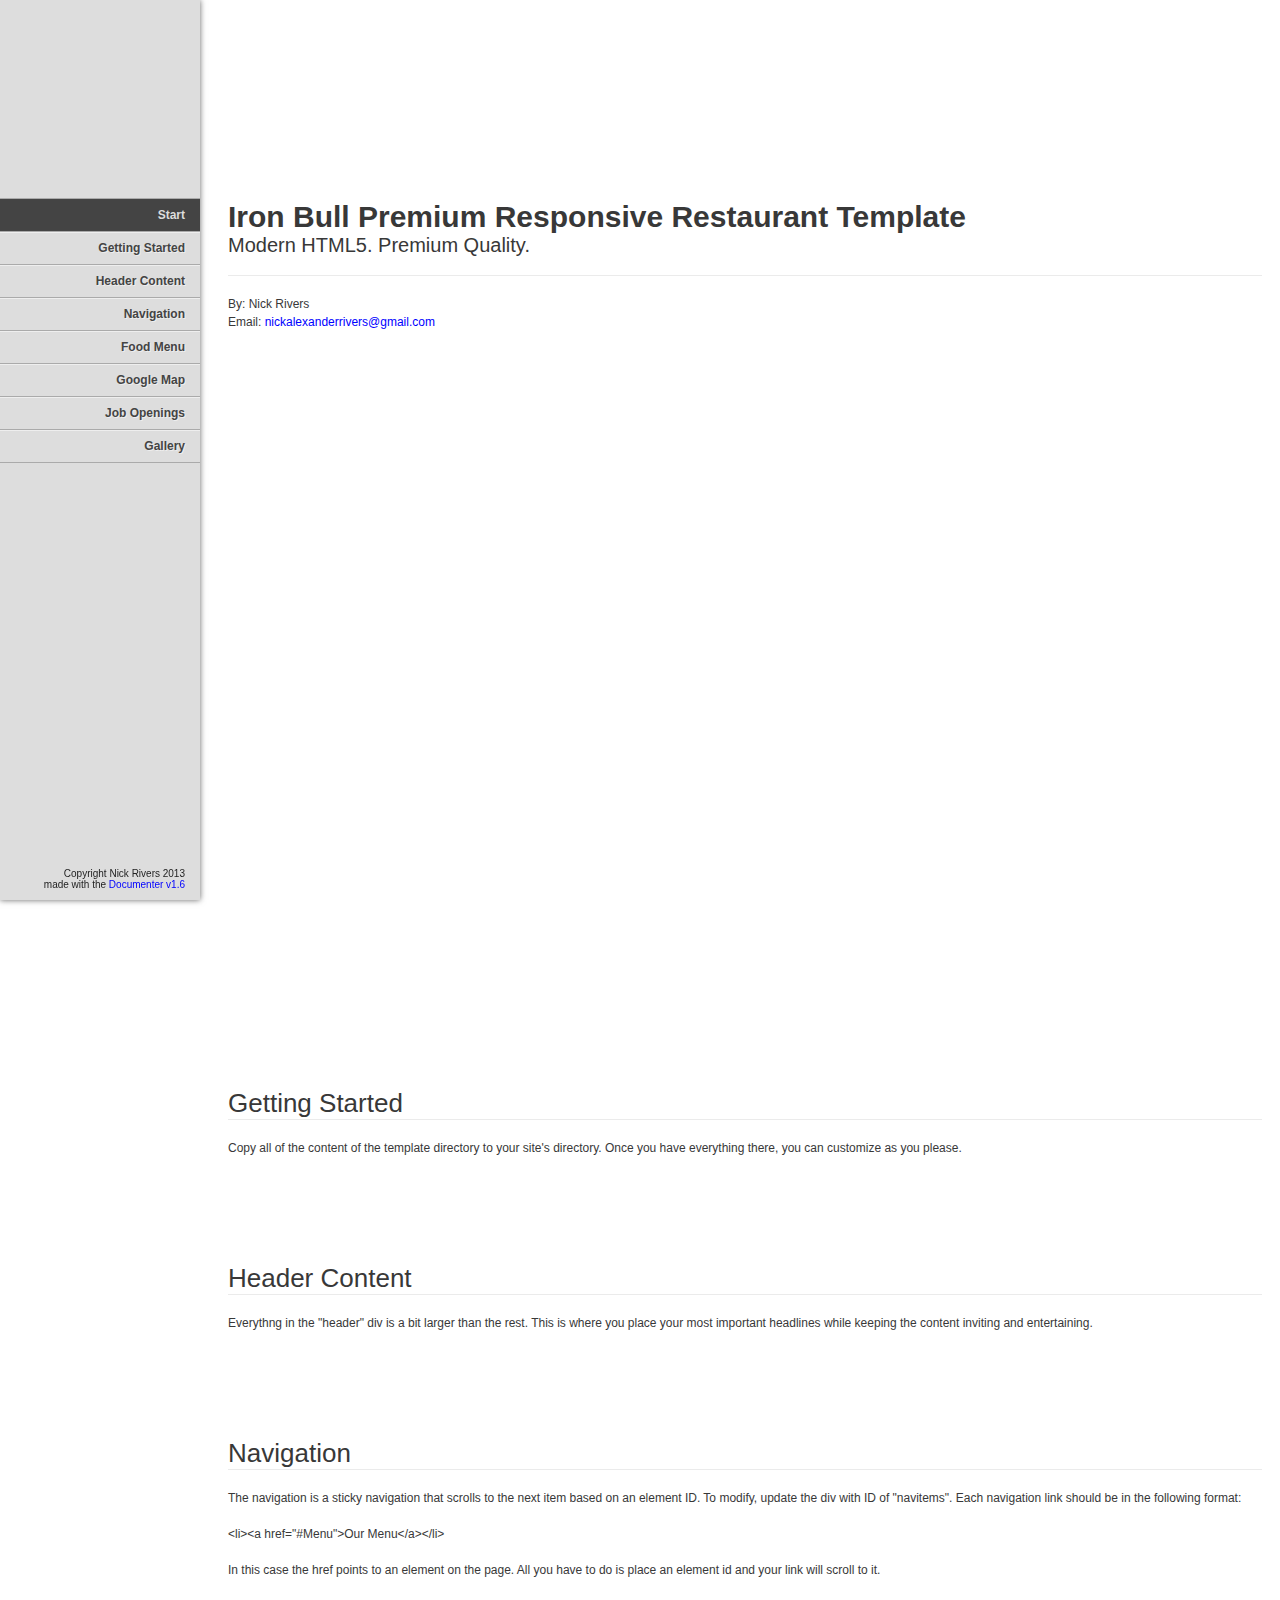
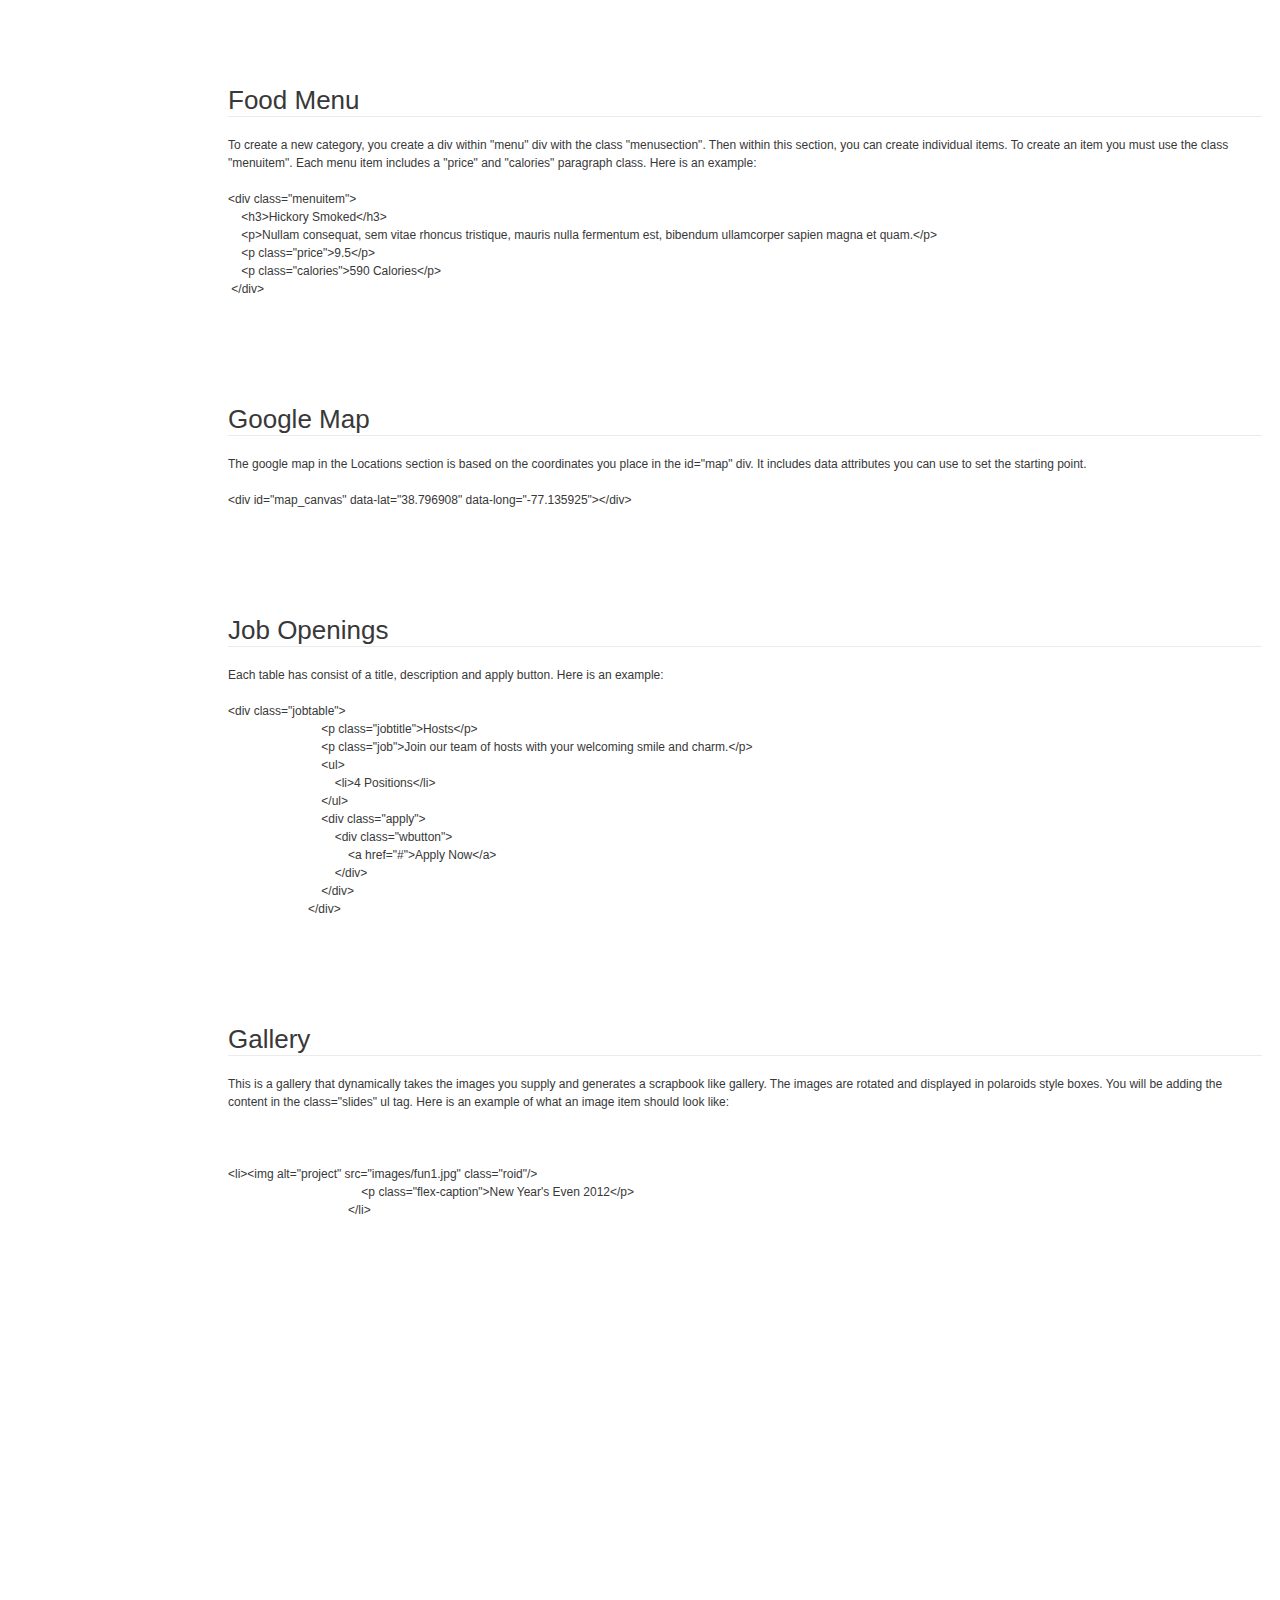
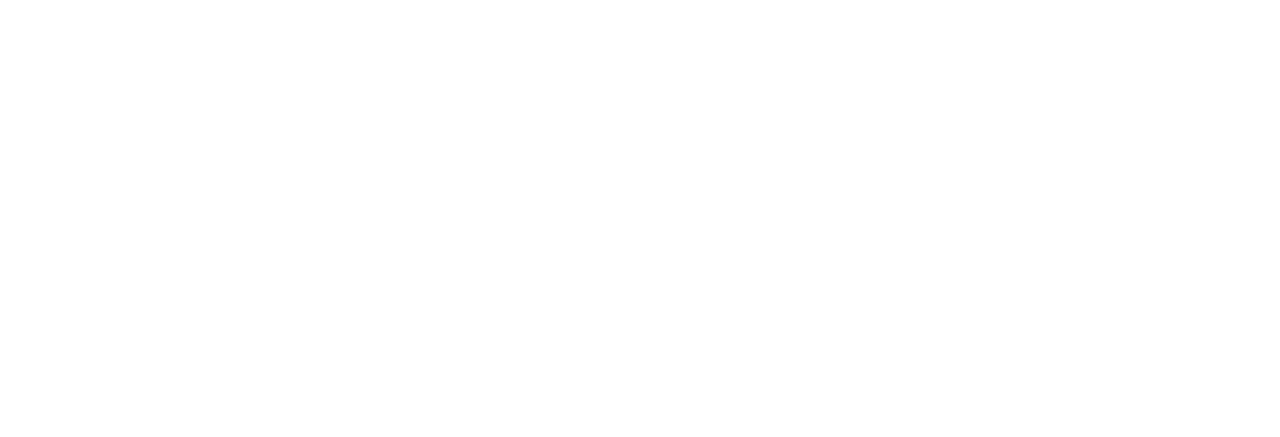
<file: documentation/index.html>
<!doctype html>  
<!--[if IE 6 ]><html lang="en-us" class="ie6"> <![endif]-->
<!--[if IE 7 ]><html lang="en-us" class="ie7"> <![endif]-->
<!--[if IE 8 ]><html lang="en-us" class="ie8"> <![endif]-->
<!--[if (gt IE 7)|!(IE)]><!-->
<html lang="en-us"><!--<![endif]-->
<head>
	<meta charset="utf-8">
	
	<title>Iron Bull Premium Responsive Restaurant Template - Modern HTML5. Premium Quality.</title>
	
	<meta name="description" content="">
	<meta name="author" content="Nick Rivers">
	<meta name="copyright" content="Nick Rivers">
	<meta name="generator" content="Documenter v1.6 http://rxa.li/documenter">
	<meta name="date" content="2013-05-06T16:42:02+02:00">
	
	<link rel="stylesheet" href="css/documenter_style.css" media="all">
	
	
	<script src="js/jquery.1.6.4.js"></script>
	
	<script src="js/jquery.scrollTo-1.4.2-min.js"></script>
	<script src="js/jquery.easing.js"></script>
	
	
	<script>document.createElement('section');var duration=500,easing='swing';</script>
	<script src="js/script.js"></script>
	
	<style>
		html{background-color:#FFFFFF;color:#383838;}
		::-moz-selection{background:#444444;color:#DDDDDD;}
		::selection{background:#444444;color:#DDDDDD;}
		#documenter_sidebar #documenter_logo{background-image:url();}
		a{color:#0000FF;}
		hr{border-top:1px solid #EBEBEB;border-bottom:1px solid #FFFFFF;}
		#documenter_sidebar, #documenter_sidebar ol a{background-color:#DDDDDD;color:#222222;}
		#documenter_sidebar ol a{-webkit-text-shadow:1px 1px 0px #EEEEEE;-moz-text-shadow:1px 1px 0px #EEEEEE;text-shadow:1px 1px 0px #EEEEEE;}
		#documenter_sidebar ol{border-top:1px solid #AAAAAA;}
		#documenter_sidebar ol a{border-top:1px solid #EEEEEE;border-bottom:1px solid #AAAAAA;color:#444444;}
		#documenter_sidebar ol a:hover{background:#444444;color:#DDDDDD;border-top:1px solid #444444;}
		#documenter_sidebar ol a.current{background:#444444;color:#DDDDDD;border-top:1px solid #444444;}
		#documenter_copyright{display:block !important;visibility:visible !important;}
	</style>
	
</head>
<body>
	<div id="documenter_sidebar">
		<a href="#documenter_cover" id="documenter_logo"></a>
		<ol id="documenter_nav">
			<li><a class="current" href="#documenter_cover">Start</a></li>
			<li><a href="#getting_started">Getting Started</a></li>
			<li><a href="#header_content">Header Content</a></li>
			<li><a href="#navigation">Navigation</a></li>
			<li><a href="#food_menu">Food Menu</a></li>
			<li><a href="#google_map">Google Map</a></li>
			<li><a href="#job_openings">Job Openings</a></li>
			<li><a href="#gallery">Gallery</a></li>

		</ol>
		<div id="documenter_copyright">Copyright Nick Rivers 2013<br>
		made with the <a href="http://rxa.li/documenter">Documenter v1.6</a> 
		</div>
	</div>
	<div id="documenter_content">
	<section id="documenter_cover"><h1>Iron Bull Premium Responsive Restaurant Template</h1><h2>Modern HTML5. Premium Quality.</h2><hr><ul><li>By: Nick Rivers</li><li>Email: <a href="mailto:&#110;&#105;&#99;&#107;&#97;&#108;&#101;&#120;&#97;&#110;&#100;&#101;&#114;&#114;&#105;&#118;&#101;&#114;&#115;&#64;&#103;&#109;&#97;&#105;&#108;&#46;&#99;&#111;&#109;">&#110;&#105;&#99;&#107;&#97;&#108;&#101;&#120;&#97;&#110;&#100;&#101;&#114;&#114;&#105;&#118;&#101;&#114;&#115;&#64;&#103;&#109;&#97;&#105;&#108;&#46;&#99;&#111;&#109;</a></li></ul></section><section id="getting_started">
	<h3>Getting Started</h3><hr class="notop">
<p>
	Copy all of the content of the template directory to your site&#39;s directory. Once you have everything there, you can customize as you please.</p>
</section>
<section id="header_content">
	<h3>Header Content</h3><hr class="notop">
<p>
	Everythng in the &quot;header&quot; div is a bit larger than the rest. This is where you place your most important headlines while keeping the content inviting and entertaining.</p>
</section>
<section id="navigation">
	<h3>Navigation</h3><hr class="notop">
<p>
	The navigation is a sticky navigation that scrolls to the next item based on an element ID. To modify, update the div with ID of &quot;navitems&quot;. Each navigation link should be in the following format:</p>
<p>
	&lt;li&gt;&lt;a href=&quot;#Menu&quot;&gt;Our Menu&lt;/a&gt;&lt;/li&gt;</p>
<p>
	In this case the href points to an element on the page. All you have to do is place an element id and your link will scroll to it.</p>
</section>
<section id="food_menu">
	<h3>Food Menu</h3><hr class="notop">
<p>
	To create a new category, you create a div within &quot;menu&quot; div with the class &quot;menusection&quot;. Then within this section, you can create individual items. To create an item you must use the class &quot;menuitem&quot;. Each menu item includes a &quot;price&quot; and &quot;calories&quot; paragraph class. Here is an example:</p>
<p>
	&lt;div class=&quot;menuitem&quot;&gt;<br>
	&nbsp;&nbsp;&nbsp; &lt;h3&gt;Hickory Smoked&lt;/h3&gt;<br>
	&nbsp;&nbsp;&nbsp; &lt;p&gt;Nullam consequat, sem vitae rhoncus tristique, mauris nulla fermentum est, bibendum ullamcorper sapien magna et quam.&lt;/p&gt;<br>
	&nbsp;&nbsp;&nbsp; &lt;p class=&quot;price&quot;&gt;9.5&lt;/p&gt;<br>
	&nbsp;&nbsp;&nbsp; &lt;p class=&quot;calories&quot;&gt;590 Calories&lt;/p&gt;<br>
	&nbsp;&lt;/div&gt;</p>
</section>
<section id="google_map">
	<h3>Google Map</h3><hr class="notop">
<p>
	The google map in the Locations section is based on the coordinates you place in the id=&quot;map&quot; div. It includes data attributes you can use to set the starting point.</p>
<p>
	&lt;div id=&quot;map_canvas&quot; data-lat=&quot;38.796908&quot; data-long=&quot;-77.135925&quot;&gt;&lt;/div&gt;</p>
</section>
<section id="job_openings">
	<h3>Job Openings</h3><hr class="notop">
<p>
	Each table has consist of a title, description and apply button. Here is an example:</p>
<p>
	&lt;div class=&quot;jobtable&quot;&gt;<br>
	&nbsp;&nbsp; &nbsp;&nbsp;&nbsp;&nbsp; &nbsp;&nbsp;&nbsp; &nbsp;&nbsp;&nbsp; &nbsp;&nbsp;&nbsp; &nbsp;&nbsp;&nbsp; &nbsp;&nbsp;&nbsp; &lt;p class=&quot;jobtitle&quot;&gt;Hosts&lt;/p&gt;<br>
	&nbsp;&nbsp; &nbsp;&nbsp;&nbsp;&nbsp; &nbsp;&nbsp;&nbsp; &nbsp;&nbsp;&nbsp; &nbsp;&nbsp;&nbsp; &nbsp;&nbsp;&nbsp; &nbsp;&nbsp;&nbsp; &lt;p class=&quot;job&quot;&gt;Join our team of hosts with your welcoming smile and charm.&lt;/p&gt;<br>
	&nbsp;&nbsp; &nbsp;&nbsp;&nbsp;&nbsp; &nbsp;&nbsp;&nbsp; &nbsp;&nbsp;&nbsp; &nbsp;&nbsp;&nbsp; &nbsp;&nbsp;&nbsp; &nbsp;&nbsp;&nbsp; &lt;ul&gt;<br>
	&nbsp;&nbsp; &nbsp;&nbsp;&nbsp;&nbsp; &nbsp;&nbsp;&nbsp; &nbsp;&nbsp;&nbsp; &nbsp;&nbsp;&nbsp; &nbsp;&nbsp;&nbsp; &nbsp;&nbsp;&nbsp; &nbsp;&nbsp;&nbsp; &lt;li&gt;4 Positions&lt;/li&gt;<br>
	&nbsp;&nbsp; &nbsp;&nbsp;&nbsp;&nbsp; &nbsp;&nbsp;&nbsp; &nbsp;&nbsp;&nbsp; &nbsp;&nbsp;&nbsp; &nbsp;&nbsp;&nbsp; &nbsp;&nbsp;&nbsp; &lt;/ul&gt;<br>
	&nbsp;&nbsp; &nbsp;&nbsp;&nbsp;&nbsp; &nbsp;&nbsp;&nbsp; &nbsp;&nbsp;&nbsp; &nbsp;&nbsp;&nbsp; &nbsp;&nbsp;&nbsp; &nbsp;&nbsp;&nbsp; &lt;div class=&quot;apply&quot;&gt;<br>
	&nbsp;&nbsp; &nbsp;&nbsp;&nbsp;&nbsp; &nbsp;&nbsp;&nbsp; &nbsp;&nbsp;&nbsp; &nbsp;&nbsp;&nbsp; &nbsp;&nbsp;&nbsp; &nbsp;&nbsp;&nbsp; &nbsp;&nbsp;&nbsp; &lt;div class=&quot;wbutton&quot;&gt;<br>
	&nbsp;&nbsp; &nbsp;&nbsp;&nbsp;&nbsp; &nbsp;&nbsp;&nbsp; &nbsp;&nbsp;&nbsp; &nbsp;&nbsp;&nbsp; &nbsp;&nbsp;&nbsp; &nbsp;&nbsp;&nbsp; &nbsp;&nbsp;&nbsp; &nbsp;&nbsp;&nbsp; &lt;a href=&quot;#&quot;&gt;Apply Now&lt;/a&gt;<br>
	&nbsp;&nbsp; &nbsp;&nbsp;&nbsp;&nbsp; &nbsp;&nbsp;&nbsp; &nbsp;&nbsp;&nbsp; &nbsp;&nbsp;&nbsp; &nbsp;&nbsp;&nbsp; &nbsp;&nbsp;&nbsp; &nbsp;&nbsp;&nbsp; &lt;/div&gt;<br>
	&nbsp;&nbsp; &nbsp;&nbsp;&nbsp;&nbsp; &nbsp;&nbsp;&nbsp; &nbsp;&nbsp;&nbsp; &nbsp;&nbsp;&nbsp; &nbsp;&nbsp;&nbsp; &nbsp;&nbsp;&nbsp; &lt;/div&gt;<br>
	&nbsp;&nbsp; &nbsp;&nbsp;&nbsp;&nbsp; &nbsp;&nbsp;&nbsp; &nbsp;&nbsp;&nbsp; &nbsp;&nbsp;&nbsp; &nbsp;&nbsp;&nbsp; &lt;/div&gt;</p>
</section>
<section id="gallery">
	<h3>Gallery</h3><hr class="notop">
<p>
	This is a gallery that dynamically takes the images you supply and generates a scrapbook like gallery. The images are rotated and displayed in polaroids style boxes. You will be adding the content in the class=&quot;slides&quot; ul tag. Here is an example of what an image item should look like:</p>
<p>
	&nbsp;</p>
<p>
	&lt;li&gt;&lt;img alt=&quot;project&quot; src=&quot;images/fun1.jpg&quot; class=&quot;roid&quot;/&gt;<br>
	&nbsp;&nbsp; &nbsp;&nbsp;&nbsp;&nbsp; &nbsp;&nbsp;&nbsp; &nbsp;&nbsp;&nbsp; &nbsp;&nbsp;&nbsp; &nbsp;&nbsp;&nbsp; &nbsp;&nbsp;&nbsp; &nbsp;&nbsp;&nbsp; &nbsp;&nbsp;&nbsp; &nbsp;&nbsp;&nbsp; &lt;p class=&quot;flex-caption&quot;&gt;New Year&#39;s Even 2012&lt;/p&gt;<br>
	&nbsp;&nbsp; &nbsp;&nbsp;&nbsp;&nbsp; &nbsp;&nbsp;&nbsp; &nbsp;&nbsp;&nbsp; &nbsp;&nbsp;&nbsp; &nbsp;&nbsp;&nbsp; &nbsp;&nbsp;&nbsp; &nbsp;&nbsp;&nbsp; &nbsp;&nbsp;&nbsp; &lt;/li&gt;</p>
</section>

	</div>
</body>
</html>
</file>
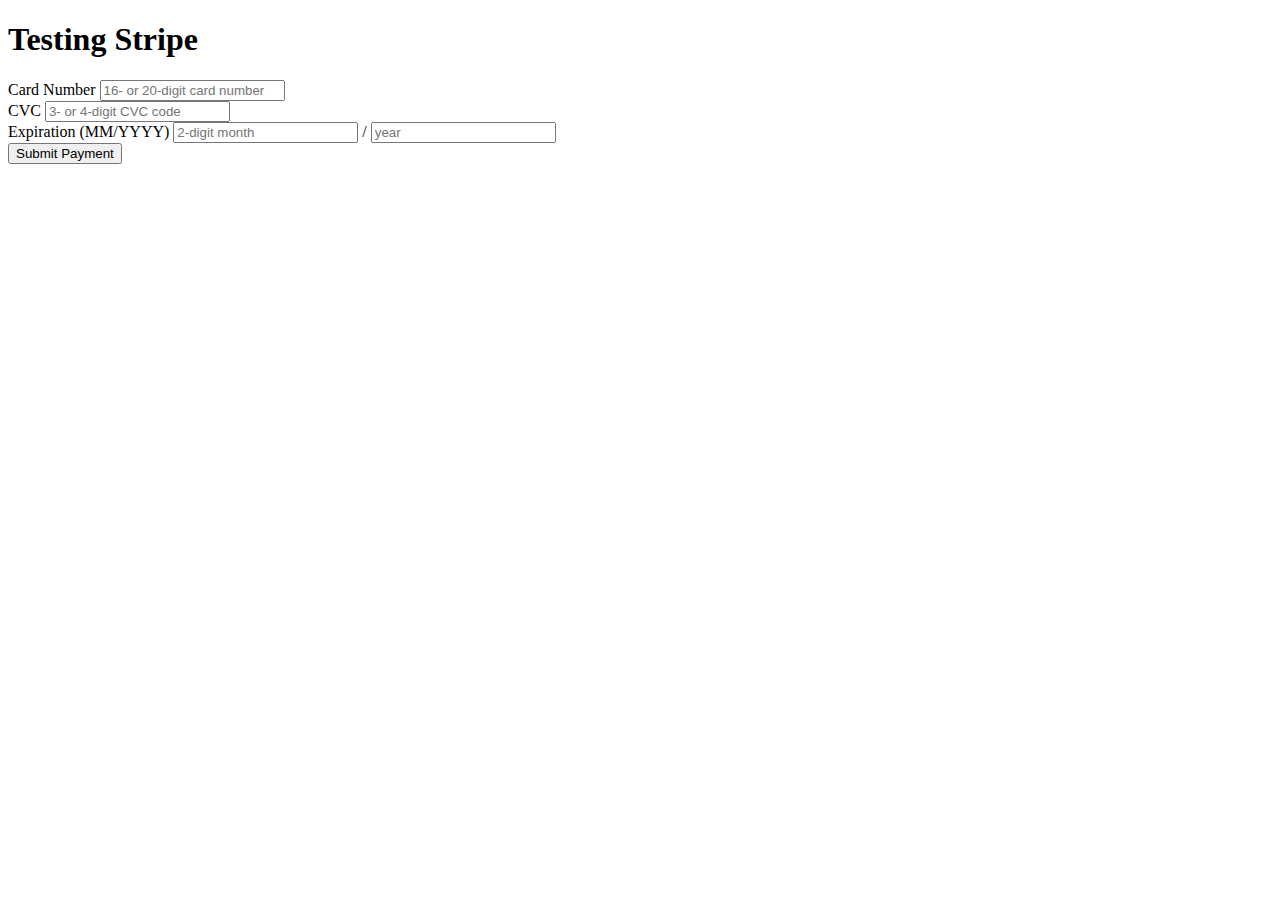
<file: stripe_test.html>
<!DOCTYPE html>
<html>
<head>
    <title>testing stripe</title>
</head>

<body>

<h1>Testing Stripe</h1>

  <form action="http://localhost:3000/charges" method="POST" id="payment-form">
    <span class="payment-errors"></span>

    <div>
      <label>
        <span>Card Number</span>
        <input type="text" placeholder="16- or 20-digit card number" data-stripe="number"/>
      </label>
    </div>

    <div>
      <label>
        <span>CVC</span>
        <input type="text" placeholder="3- or 4-digit CVC code" data-stripe="cvc"/>
      </label>
    </div>

    <div>
      <label>
        <span>Expiration (MM/YYYY)</span>
        <input type="text" placeholder="2-digit month" data-stripe="exp-month"/>
      </label>
      <span> / </span>
      <input type="text" placeholder="year" data-stripe="exp-year"/>
    </div>

    <button type="submit">Submit Payment</button>
  </form>



<script src="http://ajax.googleapis.com/ajax/libs/jquery/1.10.2/jquery.min.js"></script>
<script type="text/javascript" src="https://js.stripe.com/v2/"></script>


<script type="text/javascript">
    // This identifies your website in the createToken call below
    Stripe.setPublishableKey('pk_test_JqE1qOYpQpqC0RFL4YBOblmG');

    // Jquery function to submit form, which tries to create token
    jQuery(function($) {
      $('#payment-form').submit(function(event) {
        var $form = $(this);

        // Disable the submit button to prevent repeated clicks
        $form.find('button').prop('disabled', true);

        Stripe.card.createToken($form, stripeResponseHandler);

        // Prevent the form from submitting with the default action
        return false;
      });
    });

    //this function handles the response from stripe: shows errors if any, or handles tokens if it is ok
    var stripeResponseHandler = function(status, response) {
      var $form = $('#payment-form');

      if (response.error) {
        // Show the errors on the form
        $form.find('.payment-errors').text(response.error.message);
        $form.find('button').prop('disabled', false);
      } else {
        // token contains id, last4, and card type
        var token = response.id;
        // Insert the token into the form so it gets submitted to the server
        $form.append($('<input type="hidden" name="stripeToken" />').val(token));
        // and re-submit
        $form.get(0).submit();
      }
    };


    </script>
</body>

</html>
</file>
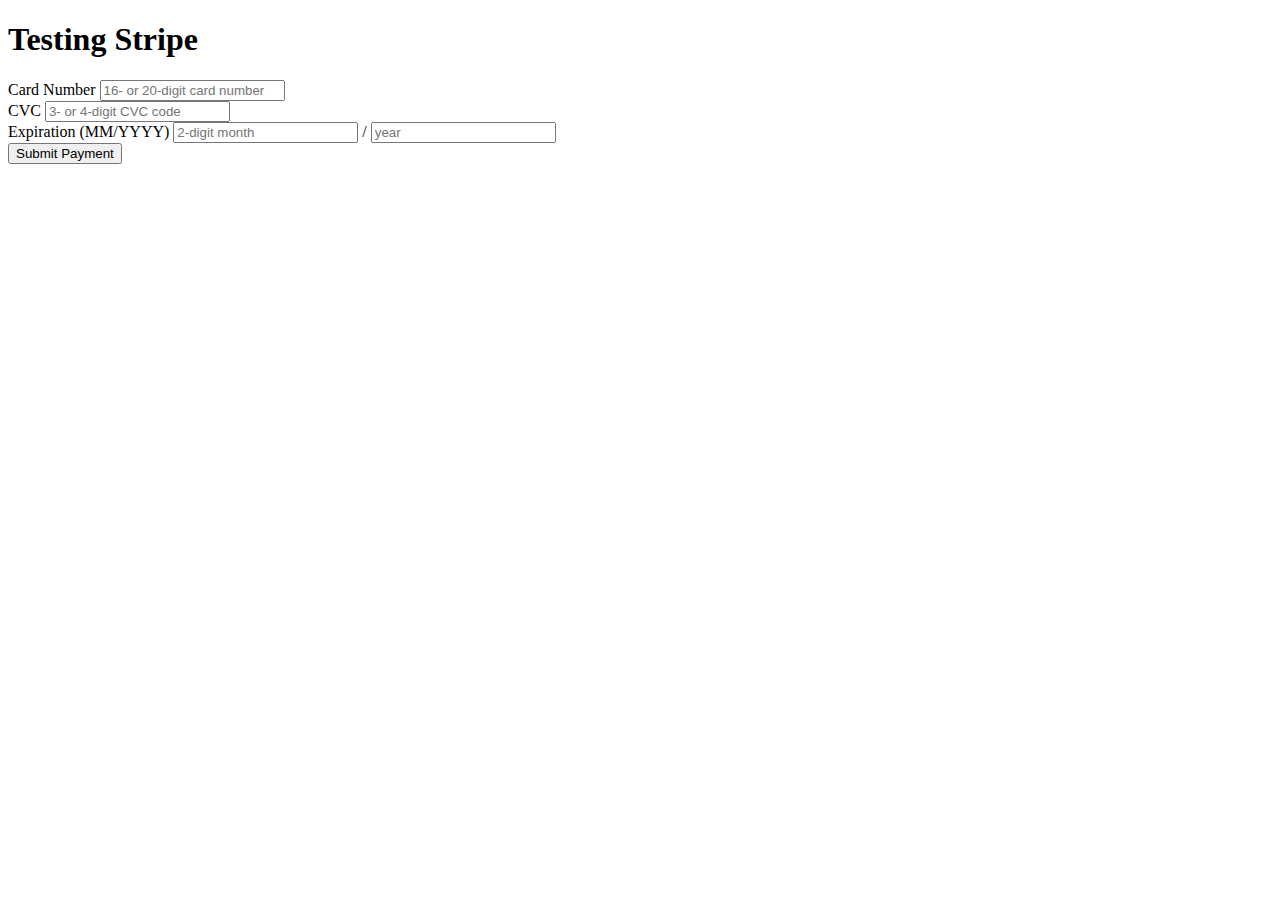
<file: test/stripe_test.html>
<!DOCTYPE html>
<html>
<head>
    <title>STRIPE ORDERING</title>
</head>

<body>

<h1>Testing Stripe</h1>

  <form action="localhost:3000/orders" method="POST" id="payment-form">
    <span class="payment-errors"></span>

    <div>
      <label>
        <span>Card Number</span>
        <input type="text" placeholder="16- or 20-digit card number" data-stripe="number"/>
      </label>
    </div>

    <div>
      <label>
        <span>CVC</span>
        <input type="text" placeholder="3- or 4-digit CVC code" data-stripe="cvc"/>
      </label>
    </div>

    <div>
      <label>
        <span>Expiration (MM/YYYY)</span>
        <input type="text" placeholder="2-digit month" data-stripe="exp-month"/>
      </label>
      <span> / </span>
      <input type="text" placeholder="year" data-stripe="exp-year"/>
    </div>
    <input type="hidden" name="currency" value="usd">
    <input type="hidden" name="amount" value=400>

    <button type="submit">Submit Payment</button>
  </form>



<script src="http://ajax.googleapis.com/ajax/libs/jquery/1.10.2/jquery.min.js"></script>
<script type="text/javascript" src="https://js.stripe.com/v2/"></script>


<script type="text/javascript">
    // This identifies your website in the createToken call below
    Stripe.setPublishableKey('pk_test_JqE1qOYpQpqC0RFL4YBOblmG');

    // Jquery function to submit form, which tries to create token
    jQuery(function($) {
      $('#payment-form').submit(function(event) {
        var $form = $(this);

        // Disable the submit button to prevent repeated clicks
        $form.find('button').prop('disabled', true);

        Stripe.card.createToken($form, stripeResponseHandler);

        // Prevent the form from submitting with the default action
        return false;
      });
    });

    //this function handles the response from stripe: shows errors if any, or handles tokens if it is ok
    var stripeResponseHandler = function(status, response) {
      var $form = $('#payment-form');

      if (response.error) {
        // Show the errors on the form
        $form.find('.payment-errors').text(response.error.message);
        $form.find('button').prop('disabled', false);
      } else {
        // token contains id, last4, and card type
        var token = response.id;
        // Insert the token into the form so it gets submitted to the server
        $form.append($('<input type="hidden" name="stripeToken" />').val(token));
        // and re-submit
        $form.get(0).submit();
      }
    };


    </script>
</body>

</html>
</file>
<file: documentation/css/documenter_style.css>
/*!
 * Documenter 1.6
 * http://rxa.li/documenter
 *
 * Copyright 2011, Xaver Birsak
 * http://revaxarts.com
 *
 */
html,body,div,span,applet,object,iframe,h1,h2,h3,h4,h5,h6,p,blockquote,pre,a,abbr,acronym,address,big,cite,code,del,dfn,em,font,img,ins,kbd,q,s,samp,small,strike,strong,sub,sup,tt,var,dl,dt,dd,ol,ul,li,fieldset,form,label,legend,table,caption,tbody,tfoot,thead,tr,th,td{
	margin:0;
	padding:0;
	border:0;
	outline:0;
	font-weight:inherit;
	font-style:inherit;
	font-size:100%;
	font-family:inherit;
	vertical-align:baseline;
}
html { 
	font-size:101%;
	font-family:Arial,verdana,arial,sans-serif;
	font-size:12px;
	-webkit-text-size-adjust:none;
	color:#6F6F6F;
	background-color:#efefef;
}
body{
	min-height:100%;
	height:auto;
	width:100%;
}
footer, header, section {
	display:block;
}
a{ color:#6F6F6F; text-decoration:none; cursor:pointer; }
a:hover { text-decoration:underline }
p, ul, ol{
	margin:18px 0;
	line-height:1.5em;
}
li{
	list-style:none;
}
li.placeholder{
	height:70px;
	width:100%;
	font-size:16px;
}
hr { 
	display:block;
	height:0px;
	line-height:0px;
	border:0;
	border-top:1px solid #ddd;
	border-bottom:1px solid #aaa;
	margin:16px 0;
	padding:0;
}
hr.notop{
	margin-top:0;
}
strong{
	font-weight:700;
}
#documenter_content{
	position:absolute;
	right:18px;
	left:218px;
	padding-left:10px;
	padding-bottom:800px;
	min-height:100%;
	height:auto;
	z-index:1;
}
#documenter_sidebar{
	-moz-box-shadow:0 0 6px rgba(3,3,3,0.6);
	-webkit-box-shadow:0 0 6px rgba(3,3,3,0.6);
	box-shadow:0 0 6px rgba(3,3,3,0.6);
	position:fixed;
	left:0;
	width:200px;
	height:100%;
	min-height:100%;
	z-index:100;
}
#documenter_sidebar a{
	position:relative;
	z-index:100;
}
img{
	border:0;
}
#documenter_copyright{
	position:absolute;
	bottom:10px;
	font-size:10px;
	right:15px;
	width:200px;
	text-align:right;
	z-index:1
}
noscript{
	display:block;
	position:absolute;
	top:238px;
	margin:0 auto;
	width:800px;
	bottom:0;
	z-index:20;
}
noscript p{
	width:800px;
	font-size:20px;
	padding-top:20px;
	margin:0 auto;
	color:#4D4D4D;
}
.small{
	font-size:10px;
	letter-spacing:0;
}

/*----------------------------------------------------------------------*/
/* Sidebar
/*----------------------------------------------------------------------*/

#documenter_sidebar #documenter_logo{
	display:block;
	height:20%;
	max-height:200px;
	min-height:70px;
	width:200px;
	background-position:center center;
	background-repeat:no-repeat;
}
#documenter_sidebar ol{
	font-size:12px;
	font-weight:700;
	min-height:150px;
	height:75%;
	overflow:auto;
}

#documenter_sidebar ol li{
	text-align:right;
	padding:0;
}
#documenter_sidebar ol a{
	display:block;
	border-top:1px solid #ddd;
	border-bottom:1px solid #aaa;
	padding:6px 15px 7px 0;
	text-align:right;
}
#documenter_sidebar ol a:hover,#documenter_sidebar ol a.current{
	-webkit-text-shadow:none;
	-moz-text-shadow:none;
	text-shadow:none;
	text-decoration:none;
}
#documenter_sidebar ol li ol{
	border-top:0;
	font-size:10px;
	min-height:10px;
	height:auto;
	overflow:auto;
	margin:0;
	display:none;
}
#documenter_sidebar ol li ol li a{
	display:block;
	padding:4px 15px 5px 0;
	text-align:right;
}

/*----------------------------------------------------------------------*/
/* Content
/*----------------------------------------------------------------------*/

#documenter_cover{
	height:800px;
	padding-top:200px !important;
}
#documenter_cover li{
	list-style:none !important;
	margin-left:0 !important;
}
#documenter_cover p{
	width:500px;
}
#documenter_content section{
	padding-top:70px;
}
#documenter_content h1{
	font-size:30px;
	font-weight:700;
}
#documenter_content h2{
	font-size:20px;
	margin-bottom:18px;
	font-weight:100;
}
#documenter_content h3{
	font-size:26px;
	margin:18px 0 0;
	font-weight:100;
}
#documenter_content h4{
	font-size:20px;
	margin:18px 0;
	font-weight:100;
}
#documenter_content h5{
	font-size:16px;
	margin:18px 0;
	font-weight:100;
}
#documenter_content h6{
	font-size:14px;
	margin:18px 0;
	font-weight:100;
}
#documenter_content p{
	margin:18px 0;
}
#documenter_content ol li{
	list-style:decimal;
	margin-left:36px;
}
#documenter_content ul li{
	list-style:square;
	margin-left:36px;
}
#documenter_content dl{
}
#documenter_content dl dt{
	padding-top:12px;
	font-weight:700;
	font-size:14px;
}
#documenter_content dl dd{
	padding-top:3px;
	margin-left:18px;
}
#documenter_content table{
	border-collapse:collapse;
}
#documenter_content table th{
	font-weight:700;
}
#documenter_content table th, #documenter_content table td{
	padding:3px;
	text-align:left;
}
#documenter_content code, #documenter_content pre{
	font-family:"Courier New", Courier, monospace;
	font-size:12px;
}
#documenter_content .warning{
	padding:10px 10px 10px 30px;
	border:1px solid #D5D458;
	background-color:#F0FEB1;
	background-image:url(img/warning.png);
	background-repeat:no-repeat;
	background-position: 8px 11px;
}
#documenter_content .info{
	padding:10px 10px 10px 30px;
	border:1px solid #6AB3FF;
	background-color:#A3D0FF;
	background-image:url(img/info.png);
	background-repeat:no-repeat;
	background-position: 8px 11px;
}
#documenter_content pre{
	background-image:url(img/pre_bg.png);
	line-height:19px;
}




/*----------------------------------------------------------------------*/
/* Print Styles
/*----------------------------------------------------------------------*/

@media print {
	 * { background: transparent !important; color: black !important; text-shadow: none !important; filter:none !important;
	-ms-filter: none !important; } /* Black prints faster: sanbeiji.com/archives/953 */
	a, a:visited { color: #444 !important; text-decoration: underline; }
	a[href]:after { content: " (" attr(href) ")"; }
	abbr[title]:after { content: " (" attr(title) ")"; }
	.ir a:after, a[href^="javascript:"]:after, a[href^="#"]:after { content: ""; }  /* Don't show links for images, or javascript/internal links */
	pre, blockquote { border: 1px solid #999; page-break-inside: avoid; }
	thead { display: table-header-group; } /* css-discuss.incutio.com/wiki/Printing_Tables */
	tr, img { page-break-inside: avoid; }
	@page { margin: 0.5cm; }
	p, h2, h3 { orphans: 3; widows: 3; }
	h2, h3{ page-break-after: avoid; }
	hr { border-top:1px solid #000 !important;border-bottom:0 !important; }
	
	#documenter_sidebar{
		-moz-box-shadow:none;
		-webkit-box-shadow:none;
		box-shadow:none;
		position:absolute;
		left:10px;
		top:0;
		width:100%;
		margin-top:500px;
	}
	#documenter_sidebar ol:before { content: "Table of Contents"; }
	
	#documenter_sidebar ol{
		border:0 !important;
	}
	#documenter_sidebar ol li{
		border:0 !important;
		text-align:left;
	}
	#documenter_sidebar ol li a{
		border:0 !important;
		text-align:left;
		padding:4px;
	}
	#documenter_sidebar ol li a:hover{
		border:0 !important;
	}
	#documenter_sidebar #documenter_logo{
		display:none;
	}
	#documenter_sidebar #documenter_copyright{
		display:none;
	}
	#documenter_content{
		left:10px;
	}
	#documenter_cover{
		margin-bottom:300px;
	}
	#documenter_content .warning{
		background-image:url(img/warning.png) !important;
		background-repeat:no-repeat !important;
		background-position: 8px 11px !important;
	}
	#documenter_content .info{
		background-image:url(img/info.png) !important;
		background-repeat:no-repeat !important;
		background-position: 8px 11px !important;
	}
	#documenter_content pre{
		background-image:url(img/pre_bg.png) !important;
		line-height:19px;
	}
}
</file>
